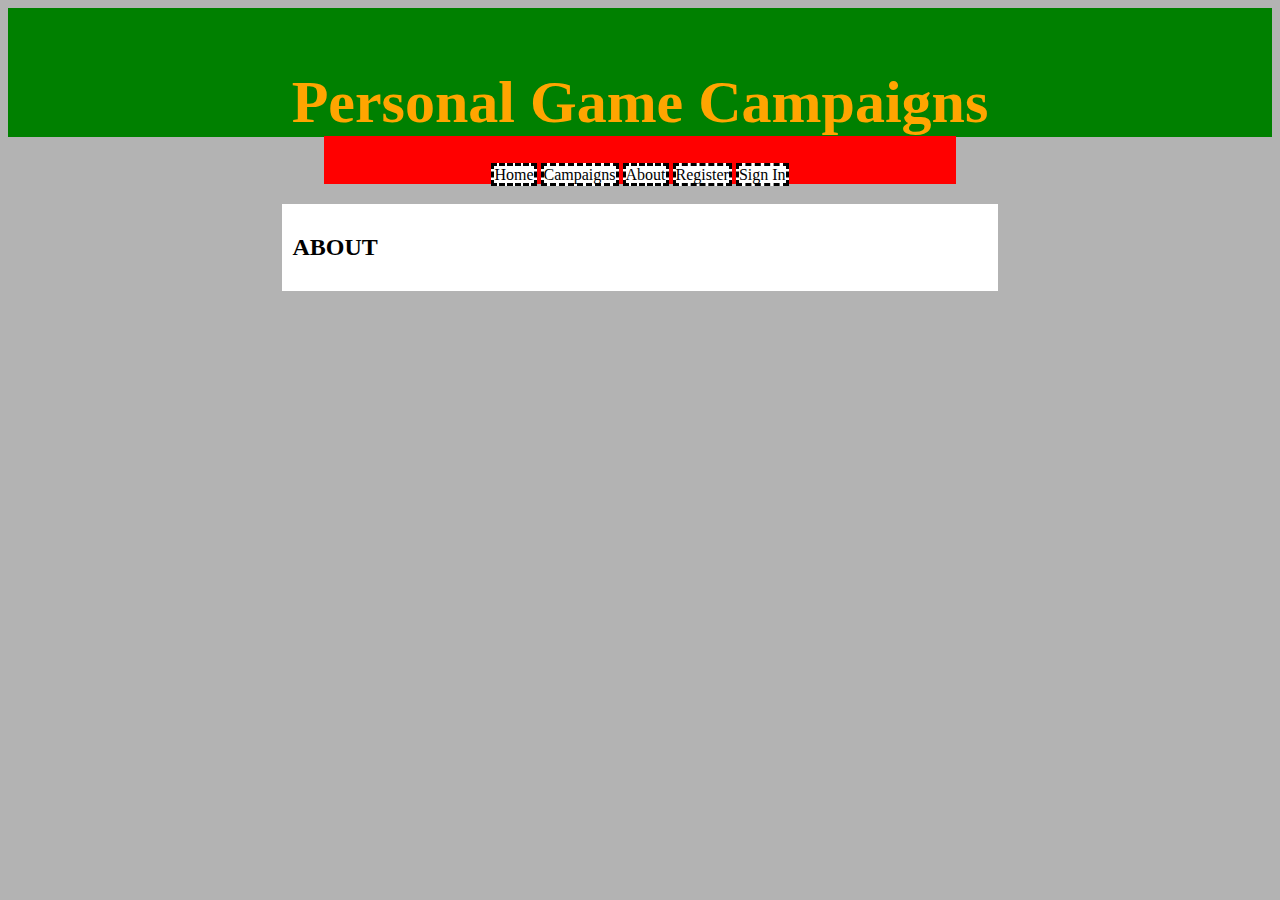
<file: about.html>
<!DOCTYPE html>

<html>
<head>
	<link rel = "stylesheet" type = "text/css" href = "styles.css">
	<link rel= "icon" type="image/png" href="PieceOfHeart2.png">
</head>

<body>
	<header>
		<h1>
			Personal Game Campaigns
		</h1>
	</header>
	<nav>
		<span><a href="index.html">Home</a></span>
		<span><a href="campaigns.html">Campaigns</a></span>
		<span><a href="about.html">About</a></span>
		<span><a href="register.html">Register</a></span>
		<span><a href="signIn.html">Sign In</a></span>
	</nav>
	<article>
		<h2>
			ABOUT
		</h2>
	</article>

</body>


<html>
</file>
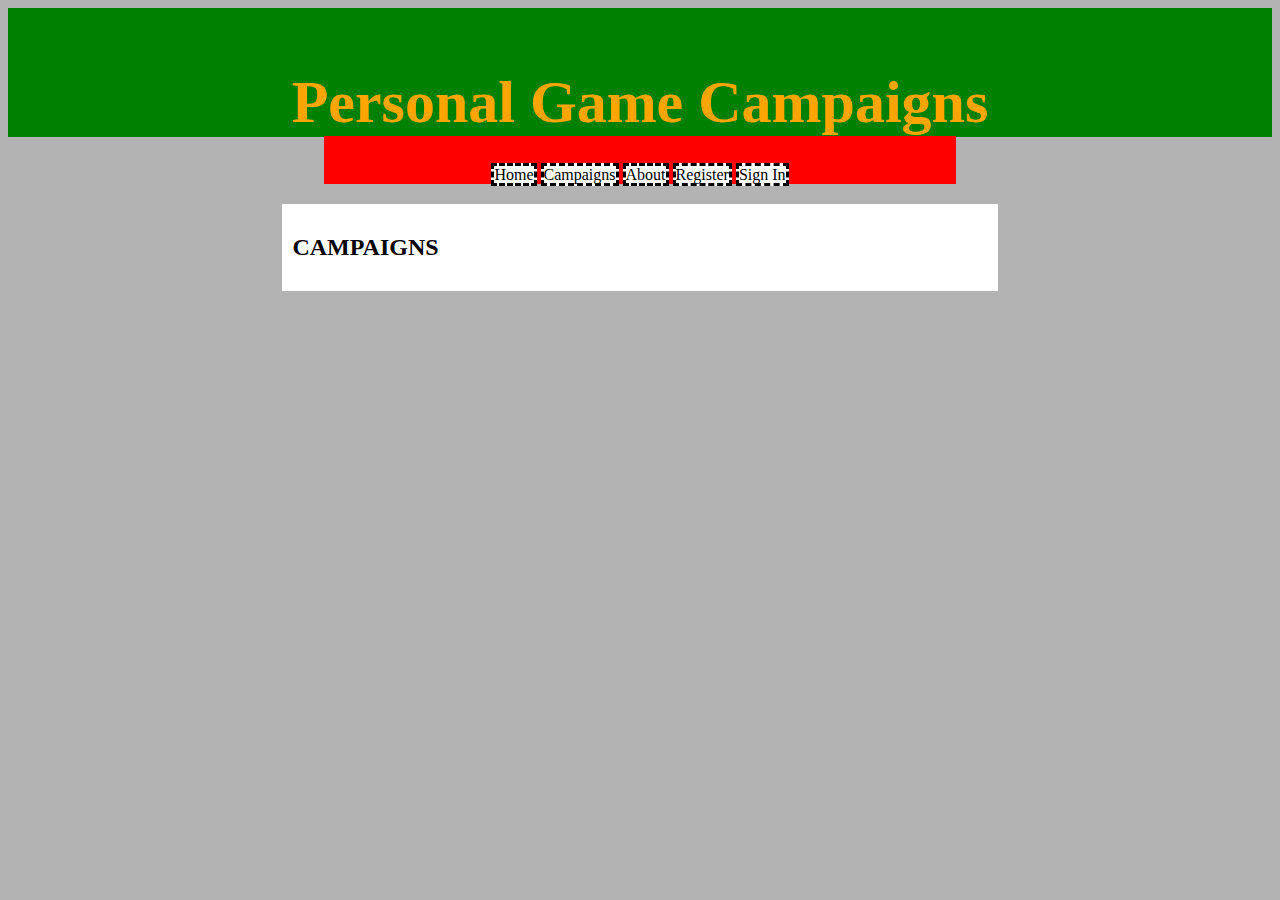
<file: campaigns.html>
<!DOCTYPE html>

<html>
<head>
	<link rel = "stylesheet" type = "text/css" href = "styles.css">
	<link rel= "icon" type="image/png" href="PieceOfHeart2.png">
</head>

<body>
	<header>
		<h1>
			Personal Game Campaigns
		</h1>
	</header>
	<nav>
		<span><a href="index.html">Home</a></span>
		<span><a href="campaigns.html">Campaigns</a></span>
		<span><a href="about.html">About</a></span>
		<span><a href="register.html">Register</a></span>
		<span><a href="signIn.html">Sign In</a></span>
	</nav>
	<article>
		<h2>
			CAMPAIGNS
		</h2>
	</article>

</body>


<html>
</file>
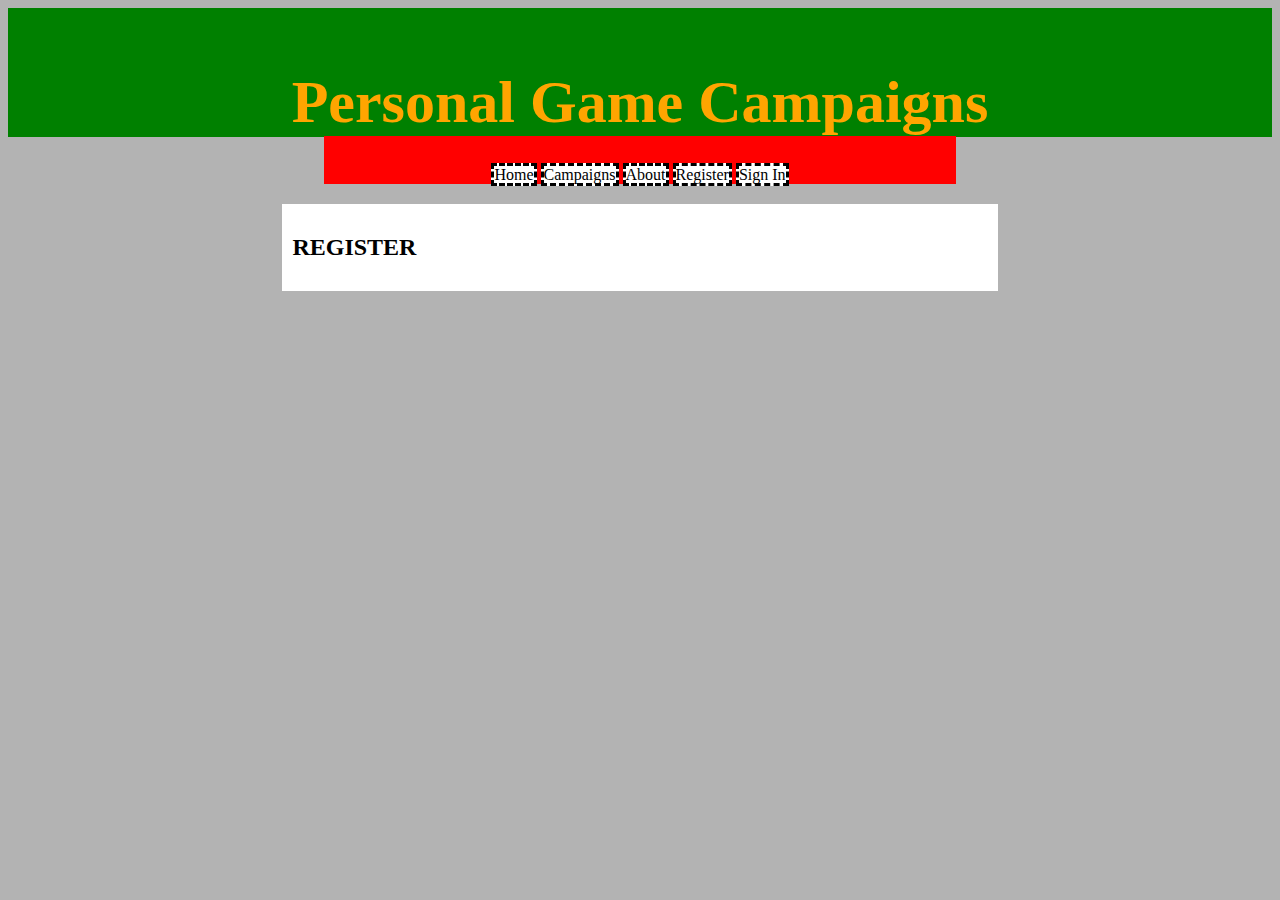
<file: register.html>
<!DOCTYPE html>

<html>
<head>
	<link rel = "stylesheet" type = "text/css" href = "styles.css">
	<link rel= "icon" type="image/png" href="PieceOfHeart2.png">
</head>

<body>
	<header>
		<h1>
			Personal Game Campaigns
		</h1>
	</header>
	<nav>
		<span><a href="index.html">Home</a></span>
		<span><a href="campaigns.html">Campaigns</a></span>
		<span><a href="about.html">About</a></span>
		<span><a href="register.html">Register</a></span>
		<span><a href="signIn.html">Sign In</a></span>
	</nav>
	<article>
		<h2>
			REGISTER
		</h2>
	</article>

</body>


<html>
</file>
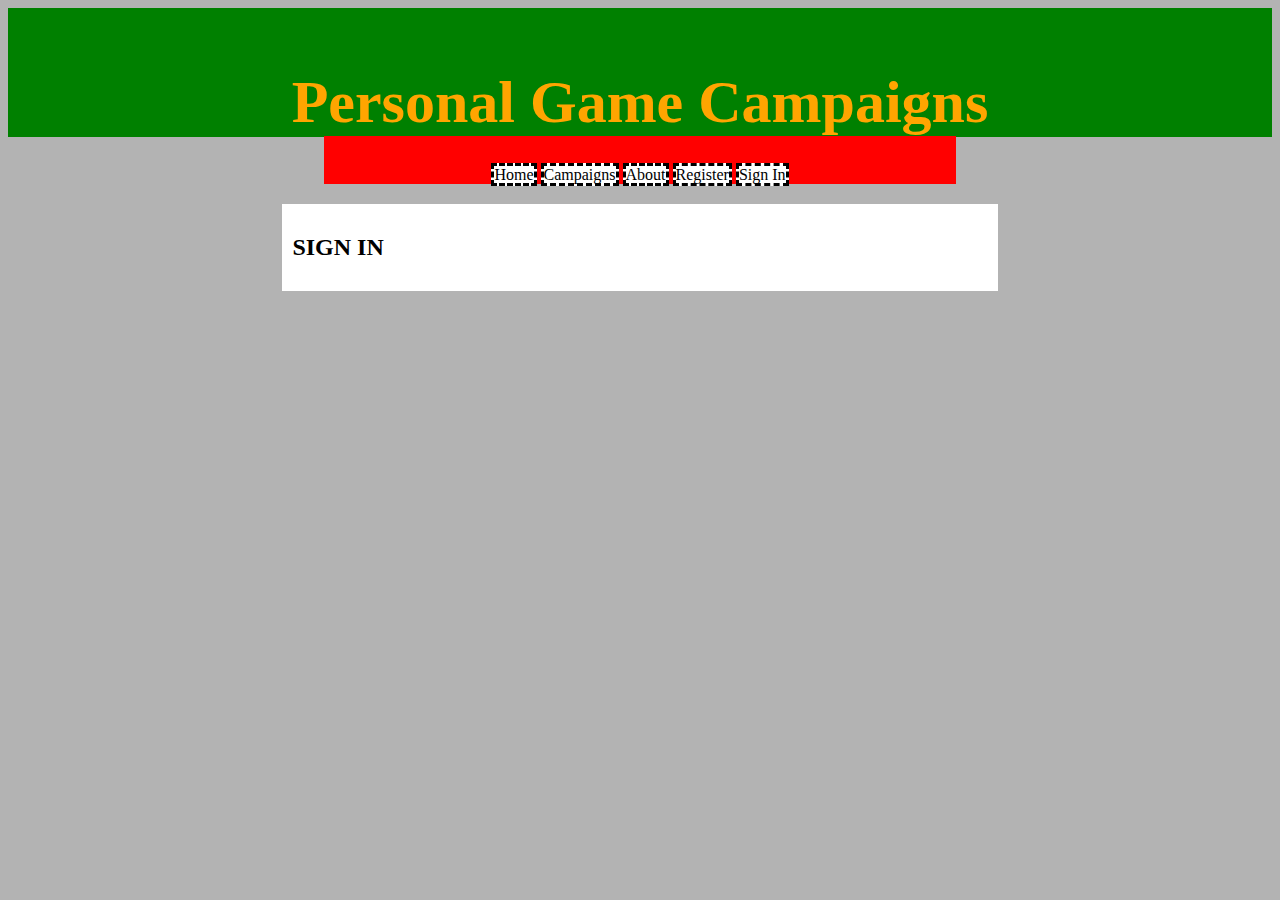
<file: signIn.html>
<!DOCTYPE html>

<html>
<head>
	<link rel = "stylesheet" type = "text/css" href = "styles.css">
	<link rel= "icon" type="image/png" href="PieceOfHeart2.png">
</head>

<body>
	<header>
		<h1>
			Personal Game Campaigns
		</h1>
	</header>
	<nav>
		<span><a href="index.html">Home</a></span>
		<span><a href="campaigns.html">Campaigns</a></span>
		<span><a href="about.html">About</a></span>
		<span><a href="register.html">Register</a></span>
		<span><a href="signIn.html">Sign In</a></span>
	</nav>
	<article>
		<h2>
			SIGN IN
		</h2>
	</article>

</body>


<html>
</file>
<file: styles.css>
header{
	text-align: center;
	color: orange;
	background-color: green;
	font-size: 30px;
	padding-top: 20px;
}
nav{
	text-align: center;
	background-color: red;
	padding-top: 30px;
	margin: auto;
	margin-top: -41px;
	margin-bottom: 20px;
	width: 50%;
}
nav > span{
	background-color: white;
	color: black;
	
	border-style: dashed;
	border-color: black;
}
nav > span:hover{
	background-color: #3399ff;
}

nav > span > a:link{
	text-decoration: none;
	color: black;
}
nav > span > a:visited{
	text-decoration: none;
	color: black;
}
article{
	padding:10px;
	background-color: white;
	margin:auto;
	width: 55%;
}
body{
	background-color: #b3b3b3;
}
</file>
